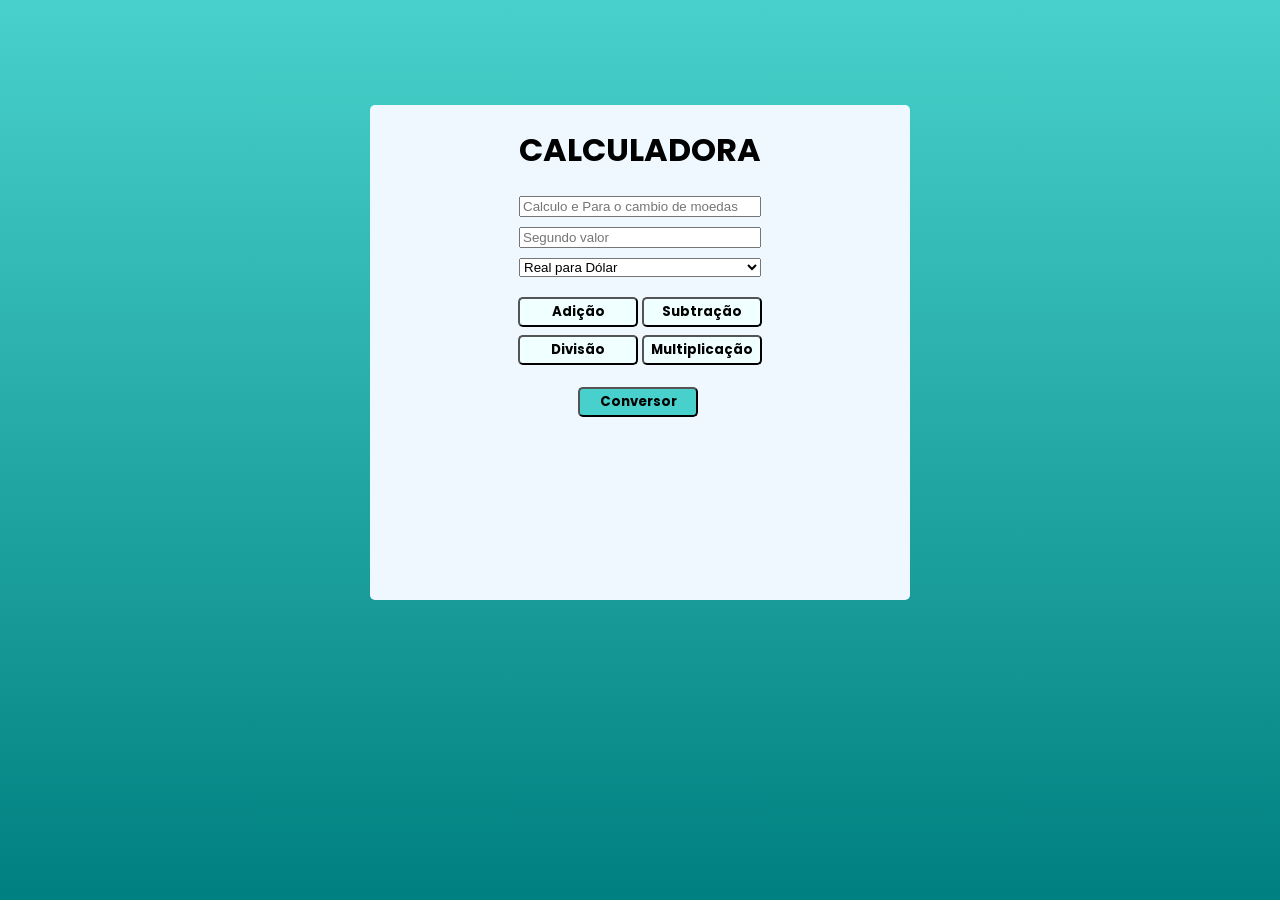
<file: CALCULADORA/index.html>
<!DOCTYPE html>
<html lang="pt-br">
<head>
    <meta charset="UTF-8">
    <meta name="viewport" content="width=device-width, initial-scale=1.0">
    <link rel="stylesheet" href="style.css">
    <title>Calculadora</title>
</head>
<body>
    <main>
        <div class="topo">
            <h1>CALCULADORA</h1>
            <input type="text" placeholder="Calculo e Para o cambio de moedas" id="num1">
            <input type="text" placeholder="Segundo valor" id="num2">
            <select id="converte">
                <option value="1" id="1">Real para Dólar</option>
                <option value="2" id="2">Dolar para Real</option>
            </select>
         </div>
    

    <div class="botao">
        <div class="drt">
            <button onclick="adicao()">Adição</button>
            <button onclick="subtracao()">Subtração</button>
        </div>
        <div class="esq">
            <button onclick="divisao()">Divisão</button>
            <button onclick="multiplicacao()">Multiplicação</button>
        </div>
        <p id="resultado"></p>
        <button onclick="convertido()" id="envio">Conversor</button>
        
    </div>
</main>
    
    <script src="script.js"></script>
</body>
</html>
</file>
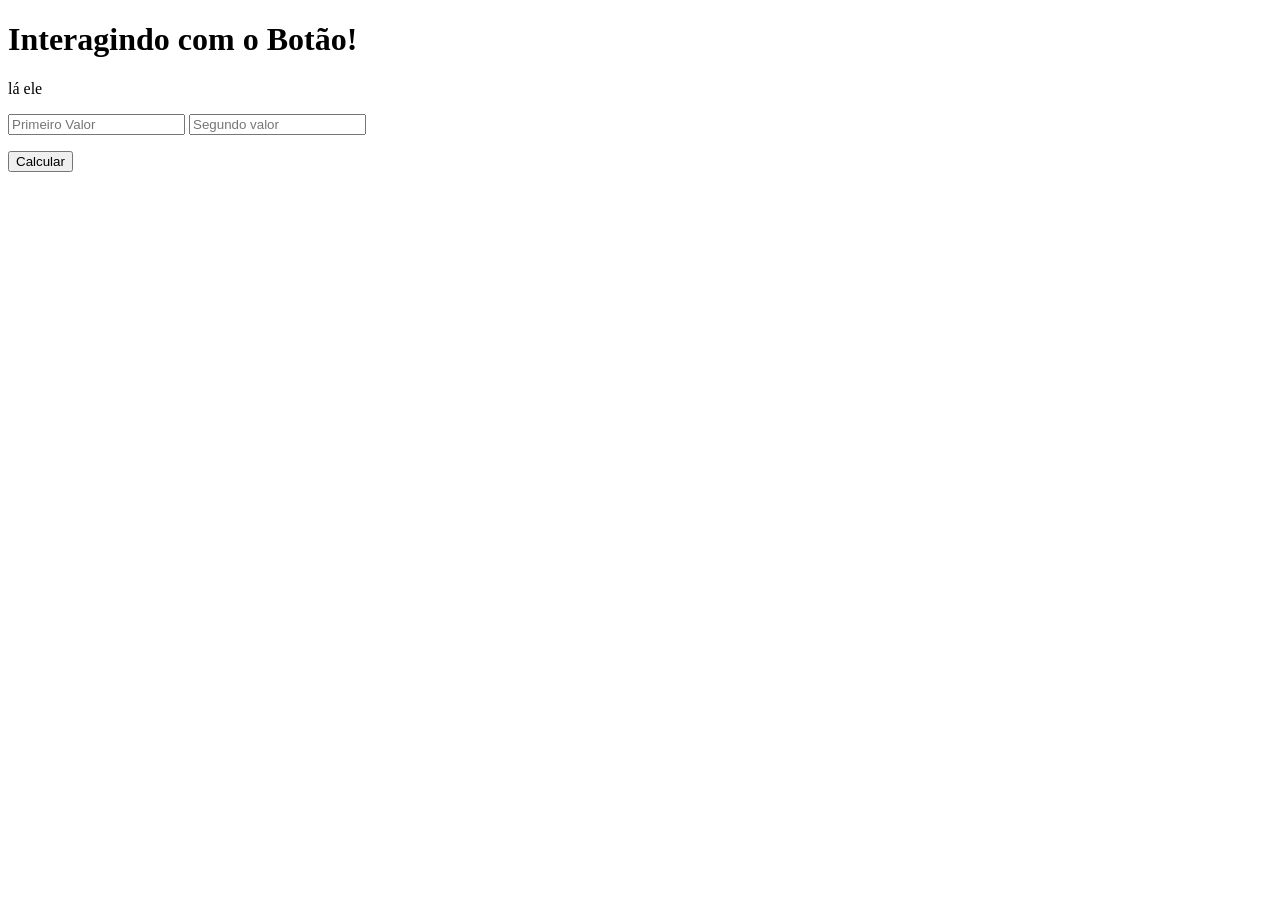
<file: EXEMPLO-CLIQUE-INPUT/index.html>
<!DOCTYPE html>
<html lang="en">
<head>
    <meta charset="UTF-8">
    <meta name="viewport" content="width=device-width, initial-scale=1.0">
    <title>Document</title>
</head>
<body>
    <h1>Interagindo com o Botão!</h1>
    <p>lá ele</p>
  
        <input type="text" placeholder="Primeiro Valor" id="n1" nome="n1" >
        <input type="text" placeholder="Segundo valor" id="n2" nome="n2">
        <p id="resultado"></p>
        
        <!-- Onclick executa a função do Js -->
        <button onclick="calculo()">Calcular</button>
       

    <script src="script.js"></script>
</body>
</html>
</file>
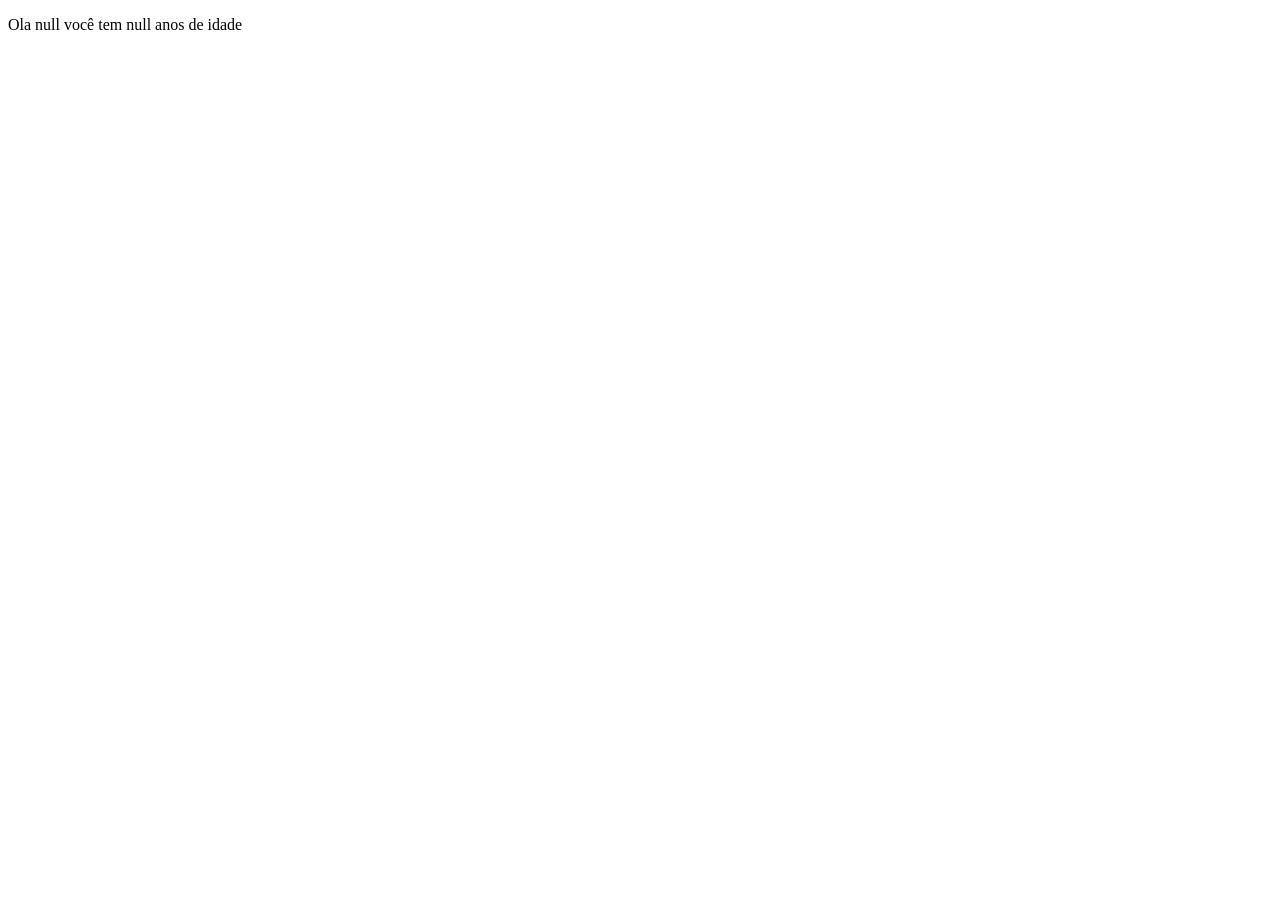
<file: EXEMPLO-PROMPT/index.html>
<!DOCTYPE html>
<html lang="en">
<head>
    <meta charset="UTF-8">
    <meta name="viewport" content="width=device-width, initial-scale=1.0">
    <title>Exemplo Prompt</title>
</head>
<body>
    <p id="resultado"></p>
    <script src="script.js"></script>
</body>
</html>
</file>
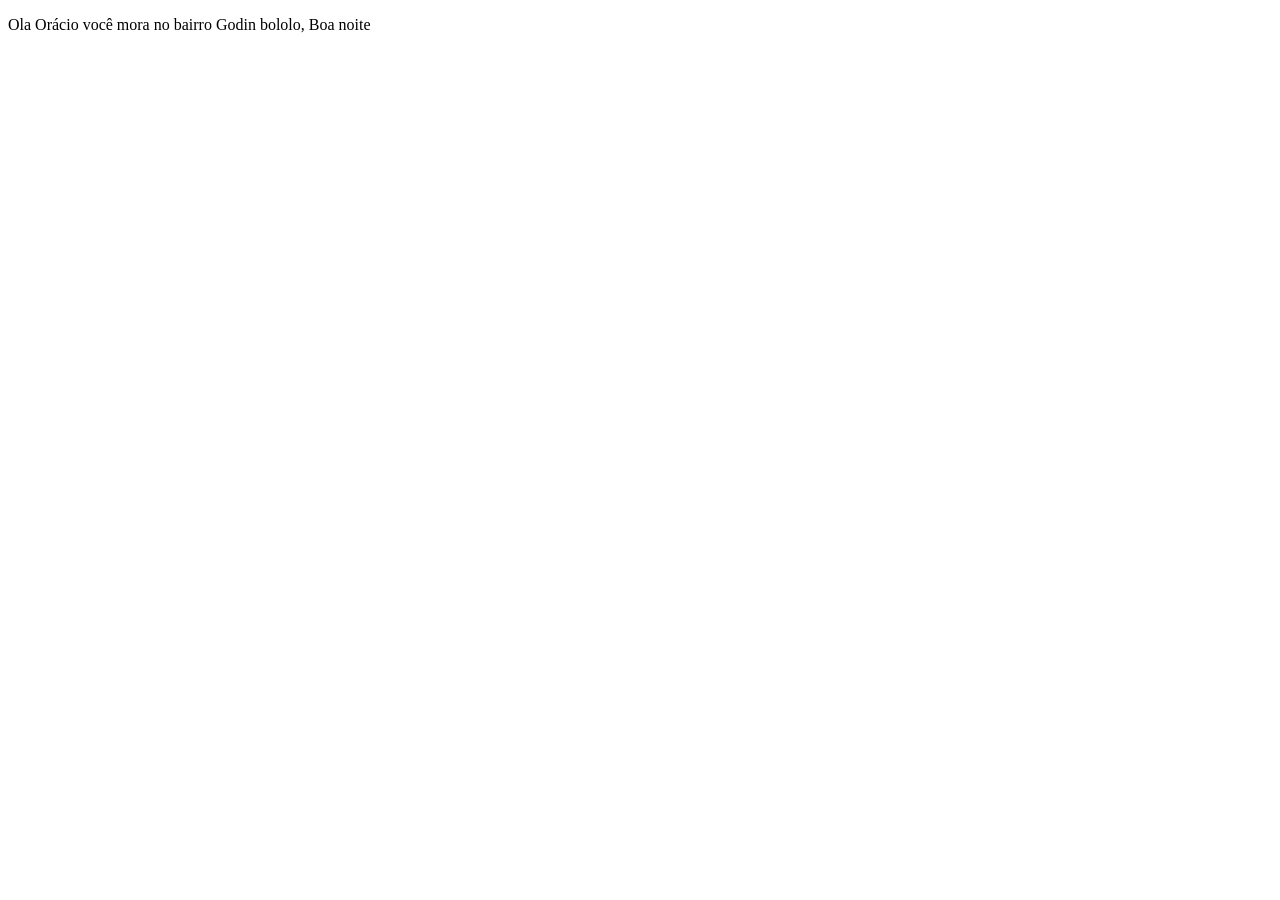
<file: EXEMPLO-VARIAVEL/index.html>
<!DOCTYPE html>
<html lang="en">
<head>
    <meta charset="UTF-8">
    <meta name="viewport" content="width=device-width, initial-scale=1.0">
    <title>Exemplo Variavel</title>
</head>
<body>
    <p id="resultado"></p>
    <script src="script.js">
    </script>
</body>
</html>
</file>
<file: CALCULADORA/style.css>
@import url('https://fonts.googleapis.com/css2?family=Poppins:ital,wght@0,100;0,200;0,300;0,400;0,500;0,600;0,700;0,800;0,900;1,100;1,200;1,300;1,400;1,500;1,600;1,700;1,800;1,900&display=swap');

html, body{
    width: 100vw;
    height: 100vh;
}
body{
    background: linear-gradient(#48D1CC, #008080);
    background-repeat: no-repeat;
}

main{
    display: flex;
    flex-direction: column;
    align-items: center;
    margin-top: 150px;
    background-color: aliceblue;
    width: 60vh ;
    height: 55vh;
    position: absolute;
    top: 50%;
    left: 50%;
    transform: translate(-50%, -100%);
    border-radius: 5px;
}

.topo{
    flex-direction: column;
    display: flex;
    font-family: "Poppins", serif;
  font-weight: 700;
  font-style: normal;
}

.botao{
    display: flex;
    flex-direction: column;
    
    
}

button{
    background-color: azure;
    border-radius: 5px;
    position: relative;
    top: 20px;
    height: 30px;
    width: 120px;
    font-family: "Poppins", serif;
  font-weight: 700;
  font-style: normal;
    
    
}

.esq{
    top: 8px;
    position: relative;
}

#resultado{
    position: relative;
    left: 8vh;
    top: 40px;
    height: 6vh;
    width: 27vh;
    border-radius: 5px;
    display: flex;
    justify-content: center;
    align-items: center;
    color: #008080;
    font-family: "Poppins", serif;
  font-weight: 700;
  font-style: normal;
}

input{
    margin-bottom: 10px;
}

h1{
    font-family: "Poppins", serif;
  font-weight: 700;
  font-style: normal;
}

#envio{
    position: relative;
    left: 60px;
    top: -36px;
    background-color: #48D1CC;
}
</file>
